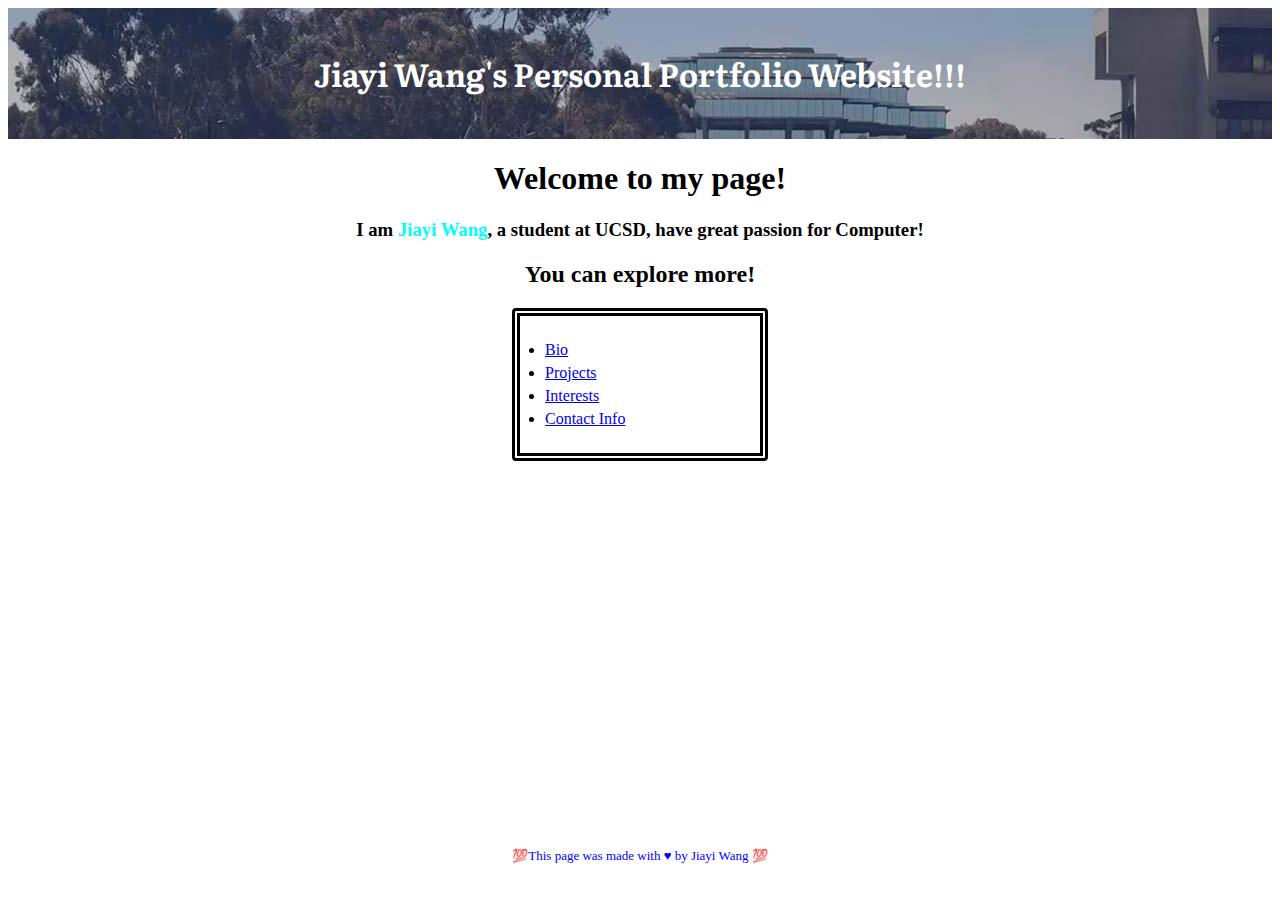
<file: index.html>
<!DOCTYPE html>
<html lang="en">

<head>
	<title>Jiayi Wang's Personal Portfolio</title>
	<meta charset="utf-8" />
	<link href="styles/main.css" rel="stylesheet" />
	<!-- <meta name="description" content="Simple demo Web page for CSE 134B" />
	<meta name="keywords" content="HTML, CSS, JavaScript" />
	<meta name="author" content="" />
	<meta name="viewport" content="width=device-width, initial-scale=1.0" />
	<title>CSE 134B Homework 1 Website</title>
	<link href="images/favicon.ico" rel="icon" />
	<link href="styles/main.css" rel="stylesheet" />
	<script>
		window.addEventListener('load', function () {
			let time = window.performance.timing,
				complete = time.domComplete - time.domLoading;
			document.getElementById('page-load-info').innerHTML = `<strong>Page Loaded in ${parseInt(complete)}ms
			 on ${new Date().toLocaleString("en-US")}</strong>`;
		});
	</script> -->
</head>

<body>
	<header>
		<h1>Jiayi Wang's Personal Portfolio Website!!!</h1>
	</header>

	<main>
		<div class="intro_page" >
			<h1>Welcome to my page!</h1>
			<h3>I am <b style="color: aqua;">Jiayi Wang</b>, a student at UCSD, have great passion for Computer!</h3>
	
	
			<h2>You can <span>explore</span> more!</h2>
			<div id="intro_li">
				<ul>
					<li><a href="/Bio.html">Bio</a></li>
					<li><a href="/Projects.html">Projects</a></li>
					<li><a href="/Interest.html">Interests</a></li>
					<li><a href="/Contact.html">Contact Info</a></li>
				</ul>
			</div>
		</div>

		<!-- <template id="sample-template"> -->
		<!-- </template> -->


	</main>

	<footer>
		<p>💯This page was made with &hearts; by Jiayi Wang 💯</p>
	</footer>

</body>

</html>
</file>
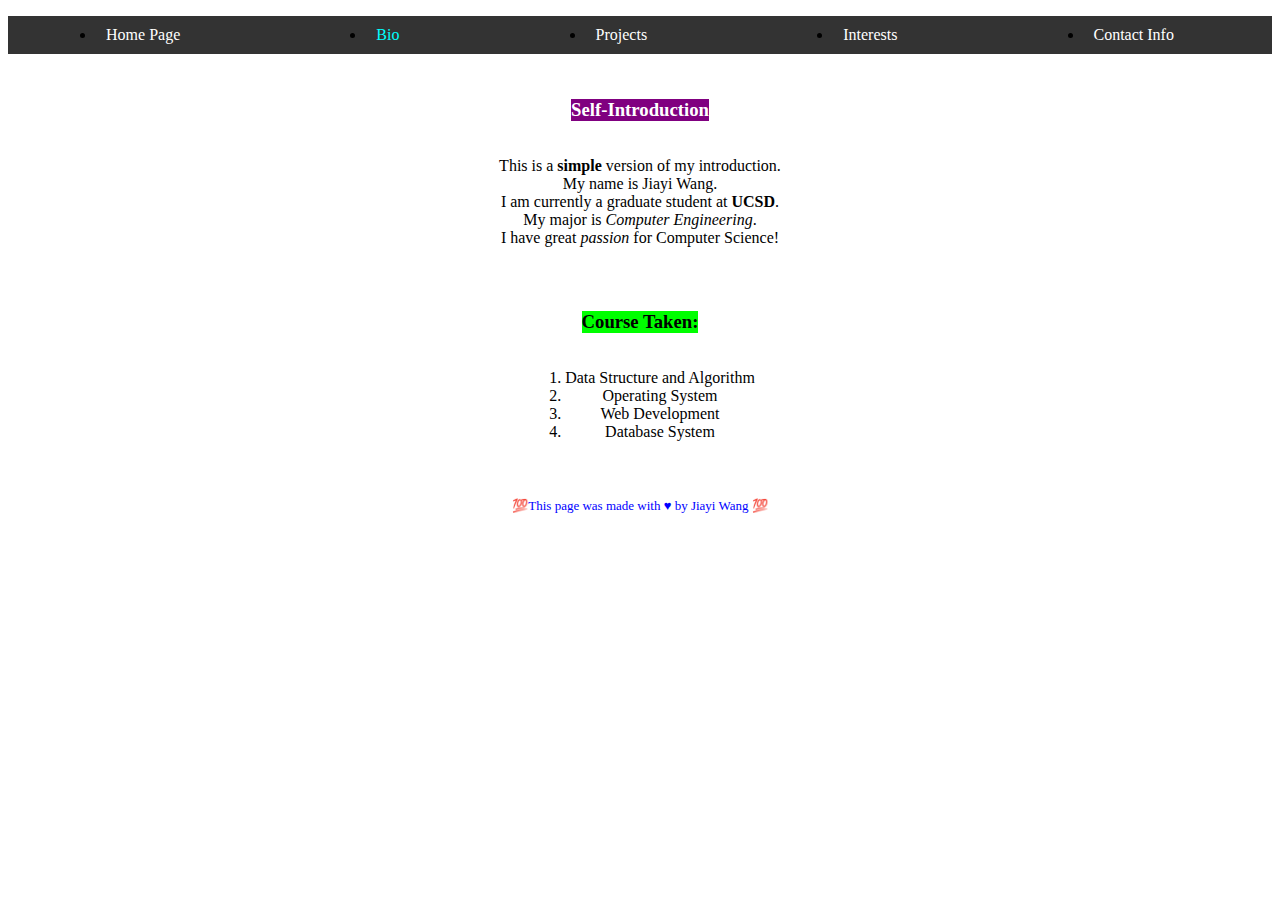
<file: Bio.html>
<!DOCTYPE html>
<html lang="en">
<head>
    <meta charset="UTF-8">
    <meta name="viewport" content="width=device-width, initial-scale=1.0">
    <link href="styles/main.css" rel="stylesheet" />
    <title>Bio</title>
</head>
<body>
    <nav class="sticky">
        <ul class="main-nav">
            <li><a href="/index.html">Home Page</a></li>
            <li><a href="/Bio.html" class="nav-highlight">Bio</a></li>
            <li><a href="/Projects.html">Projects</a></li>
            <li><a href="/Interest.html">Interests</a></li>
            <li><a href="/Contact.html">Contact Info</a></li>
        </ul>
    </nav>
    <main>
        <div class="bio">
            <div class="section top">
                <h3 id="Self-Introduction" style="color: white;">Self-Introduction</h3>
                <p> This is a <b>simple</b> version of my introduction.
                <br>My name is Jiayi Wang.
                <br>I am currently a graduate student at <strong>UCSD</strong>.
                <br>My major is <i>Computer Engineering</i>.
                <br>I have great <em>passion</em> for Computer Science! 
                </p>
            </div>

            <div class="section bottom">
                <h3 id="Education_Background">Course Taken: </h3>
                <ol>
                    <li>Data Structure and Algorithm</li>
                    <li>Operating System</li>
                    <li>Web Development</li>
                    <li>Database System</li>
                </ol>
            </div>
        </div>
    </main>
	<footer>
		<p>💯This page was made with &hearts; by Jiayi Wang 💯</p>
	</footer>
</body>
</html>
</file>
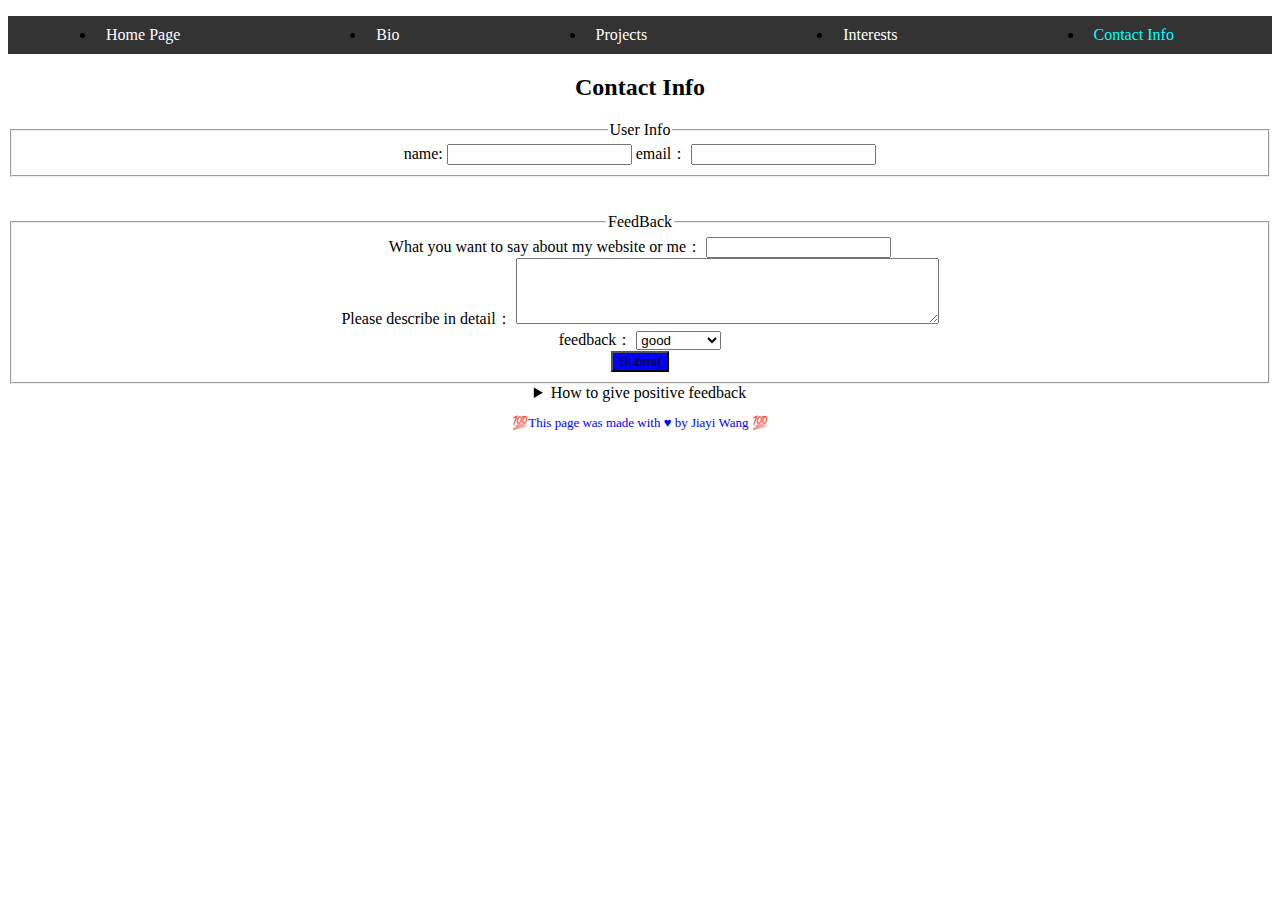
<file: Contact.html>
<!DOCTYPE html>
<html lang="en">
<head>
    <meta charset="UTF-8">
    <meta name="viewport" content="width=device-width, initial-scale=1.0">
    <link href="styles/main.css" rel="stylesheet" />
    <title>Contact</title>
</head>
<body>
    <nav class="sticky">
        <ul class="main-nav">
            <li><a href="/index.html">Home Page</a></li>
            <li><a href="/Bio.html">Bio</a></li>
            <li><a href="/Projects.html">Projects</a></li>
            <li><a href="/Interest.html">Interests</a></li>
            <li><a href="/Contact.html" class="nav-highlight">Contact Info</a></li>
        </ul>
    </nav>
    <main class="contact_page">
        <h2>Contact Info</h2>

        <form action="/submit">
            <fieldset>
                <legend>User Info</legend>
                <label for="fname">name:
                    <input type="text" id="fname" name = "firstname">
                </label>
                <label for="email">email：
                    <input type="email" id="email" name="email">
                </label>
            </fieldset>
            <br>
            <br>
            <fieldset>
                <legend>FeedBack</legend>
                <label for="topic">What you want to say about my website or me：
                    <input list="topics" id="topic" name="topic">
                    <datalist id="topics">
                        <option value="bio">
                        <option value="projects">
                        <option value="interest">
                        <option value="others">
                    </datalist>
                </label>
                <br>
                <label for="message">Please describe in detail：
                    <textarea id="message" name="message" rows="4" cols="50"></textarea>
                </label>
                <br>
                <label for="feedback">feedback：
                    <select id="feedback" name="feedback">
                        <optgroup label = "feedback">
                            <option value="good">good</option>
                            <option value="medium">medium</option>
                            <option value="bad">bad</option>
                        </optgroup>
    
                    </select>
                </label>
                <br>
                <button type="submit">Submit</button>
            </fieldset>
            <details>
                <summary>How to give positive feedback</summary>
                <p>Please desribe your opinions in detail. For example, which part you are most interested in, which part requires improvments.</p>
            </details>
        </form>

    </main>
    <footer>
		<p>💯This page was made with &hearts; by Jiayi Wang 💯</p>
	</footer>
</body>
</html>
</file>
<file: styles/main.css>
/* main.css

html,
body {
  background-color: lightblue;
} */
@font-face {
  font-family: "Literata";
  font-style: normal;
  font-weight: 400;
  src: url("../fonts/Literata/static/Literata-Regular.ttf") format("truetype");
}
@font-face {
  font-family: "Literata";
  font-style: bold;
  font-weight: 400;
  src: url("../fonts/Literata/static/Literata-Bold.ttf") format("truetype");
}
@font-face {
  font-family: "Literata";
  font-style: italic;
  font-weight: 400;
  src: url("../fonts/Literata/static/Literata-Italic.ttf") format("truetype");
} 

:root {
  --main-color: blue;
}

/* Responsive Design */
img {
  max-width: 100%;
  height: auto;
  object-fit: cover;
}




/* intro page */
header {
  background-image: url("../images/bg_homepage.jpg");
  background-color: #fcfcdc;
  text-align: center;
  padding: 20px 0;
  font-family: "Literata", serif;
  color: white;
}

.intro_page {
  text-align: center;
  height: 75dvh;
}

#intro_li ul{
  background-color: white;
  border: 8px double black;
  border-radius: 4px;
  margin: 0 auto;
  padding: 20px;
  text-align: left;
  width: 200px;
}

#intro_li li {
  margin: 5px;
}

/* navigation bar */
.main-nav {
  display: flex;
  justify-content: space-around;
  align-items: center;
  background-color: #333;
  padding: 10px 0;
}

.main-nav a{
  color: white;
  text-decoration: none;
  padding: 5px 10px;
}

.main-nav a:hover {
  background-color: #555;
}

.main-nav a.nav-highlight {
  color: #00FFFF;
}


/* bio_page */

.bio {
  display: grid;
  grid-template-rows: 1fr 1fr;
  gap: 10px;
}

.bio .section {
  display: flex;
  flex-direction: column;
  align-items: center;
  text-align: center;
  gap: 10px;
  padding: 10px;
}

.bio .section h3 {
  margin-bottom: 10px;
}


/* interest page */
.interest-section {
  text-align: center;
  margin: 20px;
}

.interest-section img {
  margin: 10px;
  width: 150px;
  height: auto;
}

.interest-section audio {
  margin-top: 10px;
}
.interest-section p {
  margin-top: 10px;
}

/* projects-page  */ 
.project-section {
  text-align: left;
  /* margin: 20px; */
  display: grid;
  grid-template-rows: auto;
  /* grid-row-gap: 10px; */
  /* justify-items: center; */
}

.project-section .image-container {
  display: grid;
  grid-template-columns: repeat(2, 1fr);
  grid-gap: 10px;
} 

.project-section .image-container img{
  width: 80%;
}

.project-section .image-container table {
  width: 100%;
  border-collapse: collapse;
  background-color: #add8e6;
}

.project-section .image-container table, th, td {
  border: 1px solid #00008b;
}
.project-section .image-container th, td {
  text-align: center;
  padding: 10px;
  color: black;
}






.grid-wrapper {
  display: grid;
  grid-template-columns: repeat(auto-fill, minmax(350ox, 1fr));
  grid-gap: 10px;
}

/* CSS Transitions */
button {
  background-color: blue;
  transition: background-color 0.5s ease;
}

button:hover {
  background-color: green;
}

/* CSS Transforms */
#food {
  transform: rotate(180deg)
}


/* CSS Animations */
@keyframes moveRight {
  0% { transform: translateX(0); }
  100% { transform: translateX(100px); }
}

#interests_badmintain {
  position: relative;
  animation: moveRight 2s linear infinite;
}

#Education_Background {
  background-color: rgb(0, 255, 0);
  background-color: color(display-p3 0 1 0);
}

#Self-Introduction {
  background-color: #7f007f;
  background-color: color-mix(in srgb, red 50%, blue 50%);
}


/* New Selectors */
li:has(> .a) {
  background-color: yellow;
}

.interest-section:has(h3) {
  color: #add8e6;
}

.photo {
  width: 50%;
  height: auto;
}


/* contact page */
.contact_page {
  text-align: center;
}





/****** footer ******/
footer {
  font-size: small;
  text-align: center;
  color: var(--main-color, black);
} 


@media (max-width: 600px) {
  .main-nav {
    padding: none;
  }
  .intro_page {
    text-align: center;
    /* height: auto; */
  }
  
  #intro_li ul{
    /* background-color: white; */
    /* border: 8px double black; */
    /* border-radius: 4px; */
    /* margin: 0 auto; */
    /* padding: 5px; */
    text-align: left;
    text-size-adjust: auto;
    /* width: 200px; */
  }
  
  #intro_li li {
    text-size-adjust: auto;
    margin: 1px;
  }
  button {
    min-width: 48px;
    min-height: 48px;
    font-size: 16px;
  }

  .video {
    object-fit: cover;
  }
  .p {
    object-fit: cover;
  }
}

@media (max-width: 900px) {
  .main-nav {
    padding: none;
  }
  .intro_page {
    text-align: center;
    /* height: auto; */
  }
  
  #intro_li ul{
    /* background-color: white; */
    /* border: 8px double black; */
    /* border-radius: 4px; */
    /* margin: 0 auto; */
    /* padding: 5px; */
    text-align: left;
    text-size-adjust: auto;
    /* width: 200px; */
  }
  
  #intro_li li {
    text-size-adjust: auto;
    margin: 1px;
  }
  button {
    min-width: 48px;
    min-height: 48px;
    font-size: 16px;
  }

  .video {
    object-fit: cover;
  }
  .p {
    object-fit: cover;
  }
}
</file>
